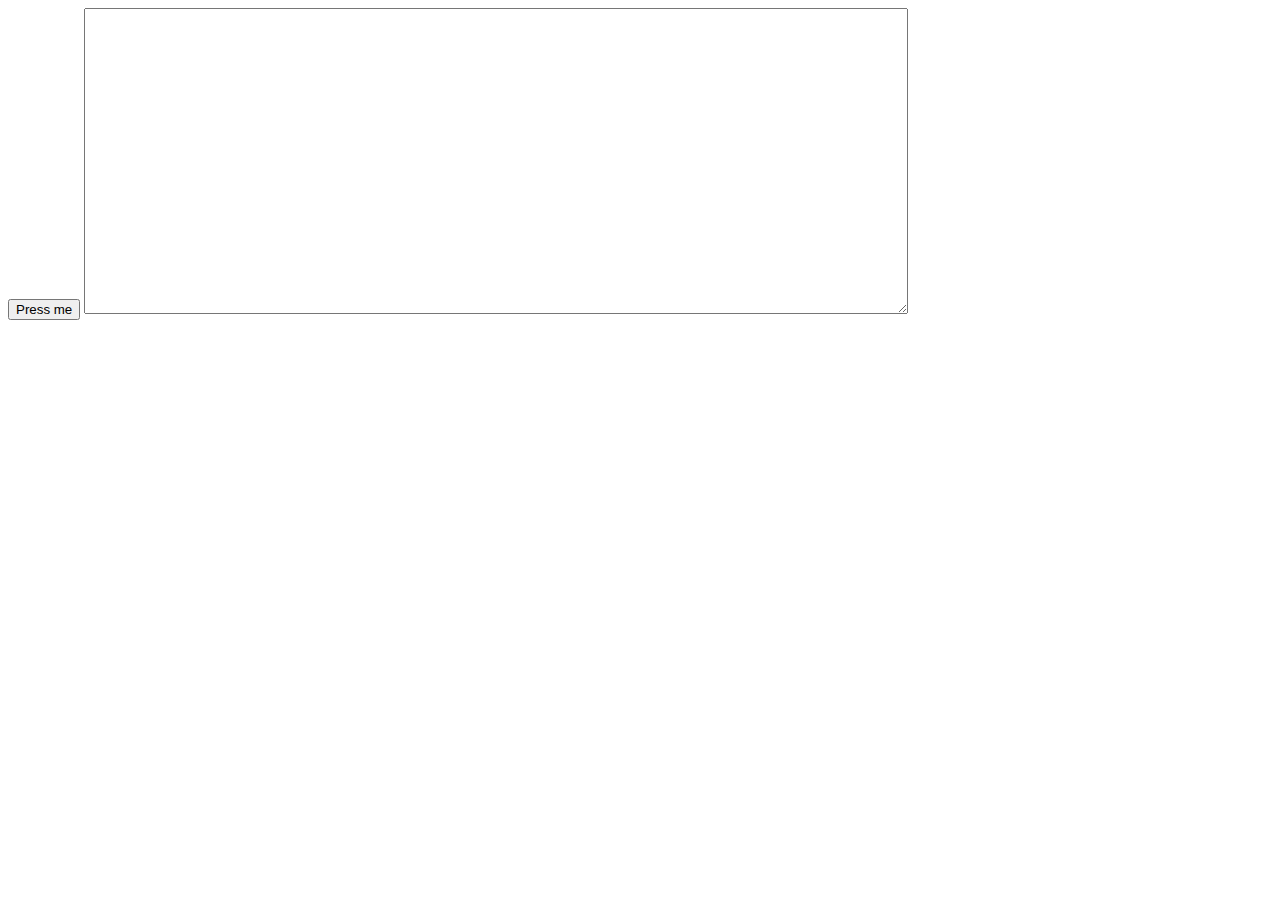
<file: templates/chess/index.html>
<!DOCTYPE html>
<html lang="en">
<head>
    <meta charset="UTF-8">
    <meta name="viewport" content="width=device-width, initial-scale=1.0">
    <title>Document</title>
</head>
<body>
    <button onclick="onClick()">Press me</button>
    <textarea id="chat-log" cols="100" rows="20"></textarea>
    <script>
        const p = document.getElementById("chat-log");
        const chatSocket = new WebSocket(
            'ws://'
            + window.location.host
            + '/ws/test/'
        );
        chatSocket.onmessage = function(e) {
            const data = JSON.parse(e.data);
            console.log(data);
            document.querySelector('#chat-log').value += (data.test + '\n');
        };
        chatSocket.onclose = function(e) {
            console.error('Chat socket closed unexpectedly');
        };
        function onClick(){
            chatSocket.send(JSON.stringify({
                'test':'help'
            }))
        }
    </script>

    <p id="test"></p>
    
</body>
</html>
</file>
